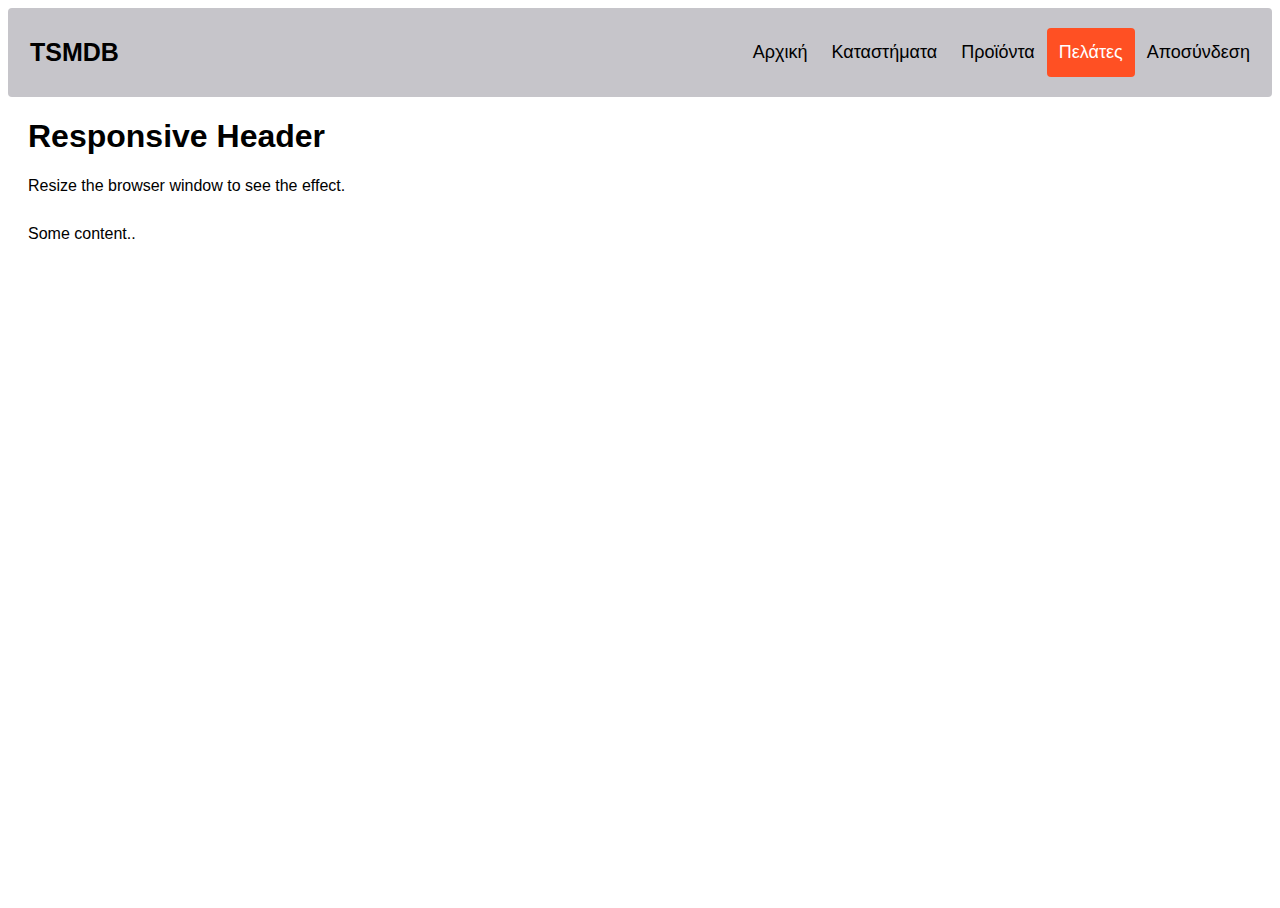
<file: templates/clients.html>
<!DOCTYPE html>
<head>
    <link rel="shortcut icon" type="image/png" href="images/favicon.png">
    <link rel="stylesheet" href="styles.css">
    <title>TSMDB-index</title>
    <meta name="viewport" content="width=device-width, initial-scale=1.0">
</head>

<body>
    <div class="header">
        <a href="#default" class="logo">TSMDB</a>
        <div class="header-right">
          <a href="/">Αρχική</a>
          <a href="stores">Καταστήματα</a>
          <a href="stock">Προϊόντα</a>
          <a class="active" href="clients">Πελάτες</a>
          <a href="">Αποσύνδεση</a>
        </div>
      </div>
      <div style="padding-left:20px">
        <h1>Responsive Header</h1>
        <p>Resize the browser window to see the effect.</p>
        <p>Some content..</p>
      </div>
</body>
</file>
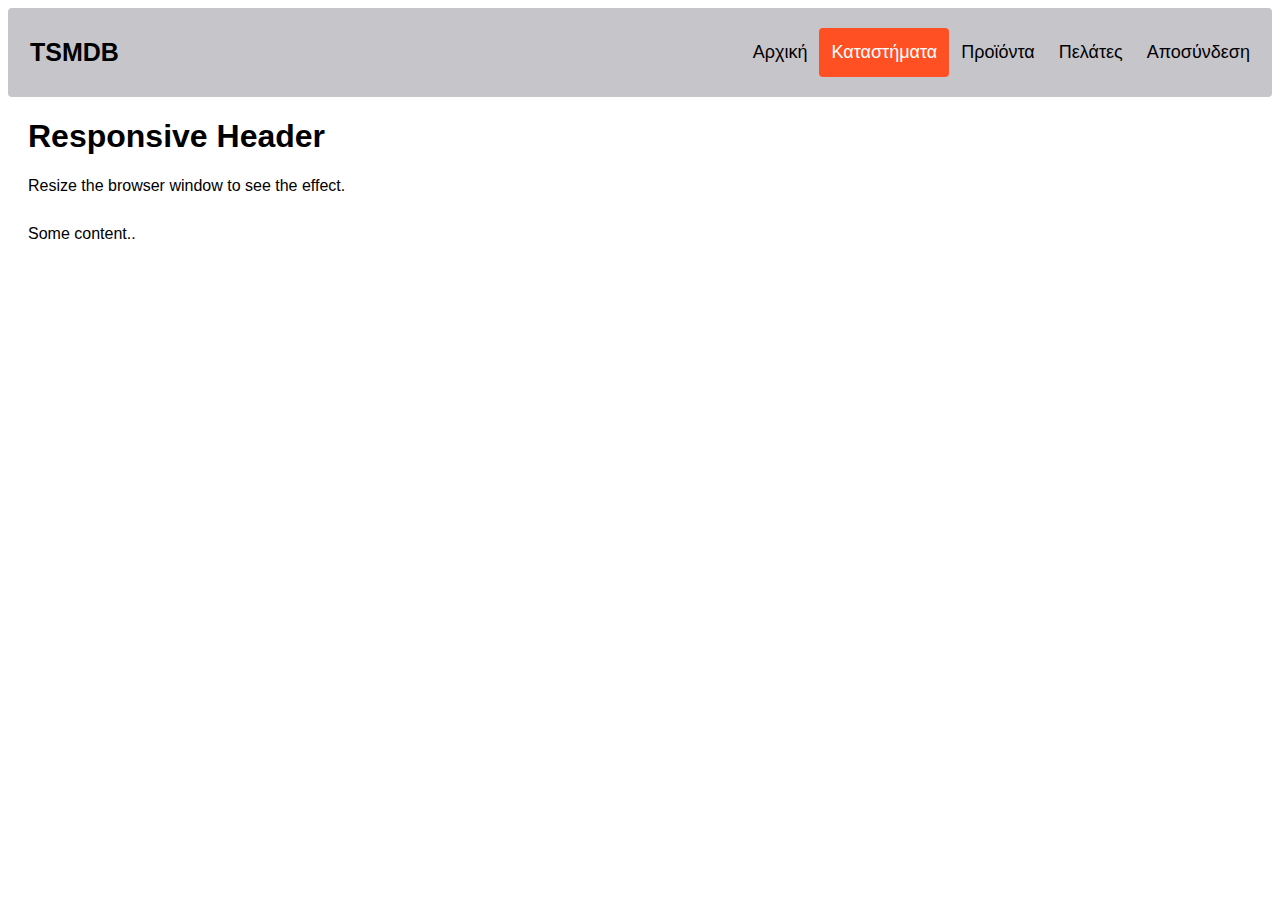
<file: templates/stores.html>
<!DOCTYPE html>
<head>
    <link rel="shortcut icon" type="image/png" href="images/favicon.png">
    <link rel="stylesheet" href="styles.css">
    <title>TSMDB-index</title>
    <meta name="viewport" content="width=device-width, initial-scale=1.0">
</head>

<body>
    <div class="header">
        <a href="#default" class="logo">TSMDB</a>
        <div class="header-right">
          <a href="/">Αρχική</a>
          <a class="active" href="stores">Καταστήματα</a>
          <a href="stock">Προϊόντα</a>
          <a href="clients">Πελάτες</a>
          <a href="">Αποσύνδεση</a>
        </div>
      </div>
      <div style="padding-left:20px">
        <h1>Responsive Header</h1>
        <p>Resize the browser window to see the effect.</p>
        <p>Some content..</p>
      </div>
</body>
</file>
<file: templates/styles.css>
body {
    font-family: -apple-system, BlinkMacSystemFont, 'Segoe UI', Roboto, Oxygen, Ubuntu, Cantarell, 'Open Sans', 'Helvetica Neue', sans-serif;
    height: 100%;
}

html {
    height: 100%;
}

p {
    margin-bottom: 30px;
}

table {
    width: 100%;
    border-collapse: collapse;
}

th {
    text-align: left;
}

td {
    overflow-wrap: break-word;
    text-align: center;
}

tr:nth-child(even) {
    background-color: rgba(61, 154, 226, 0.5);
}

tr:nth-child(odd) {
    background-color: rgba(198, 197, 202, 0.5);
}

.scroll_table {
    max-height: 500px;
    overflow-y: scroll;
    margin-bottom: 30px;
}

.scroll_table th {
    text-align: center;
    background-color: #ff9811;
  }

* {
    box-sizing: border-box;
}

.header {
    overflow: hidden;
    background-color: #c6c5ca;
    padding: 20px 10px;
    border-radius: 4px;
    position: sticky;
    top: 0;
    width: 100%;
}

.header a {
    float: left;
    color: black;
    text-align: center;
    padding: 12px;
    text-decoration: none;
    font-size: 18px; 
    line-height: 25px;
    border-radius: 4px;
}

.header a.logo {
    font-size: 25px;
    font-weight: bold;
}

.header a:hover {
    background-color: #ddd;
    color: black;
}

.header a.active {
    background-color: #ff5023;
    color: white;
}

.header-right {
    float: right;
}

@media screen and (max-width: 500px) {
    .header a {
        float: none;
        display: block;
        text-align: left;
    }
  
    .header-right {
        float: none;
    }
}

/* Grid View */
/* Create two equal columns that floats next to each other */
.column {
    float: left;
    width: auto;
    height: auto;
    margin: 15px;
}

.row {
    padding: 0px 30px;
    border-radius: 4px;
    border: 2px solid #1e81ce;
    margin-top: 20px;
    height: auto;
    width: 100%;
    text-align: center;
}

/* Clear floats after the columns */
.row:after {
    content: "";
    display: table;
    clear: both;
}
</file>
